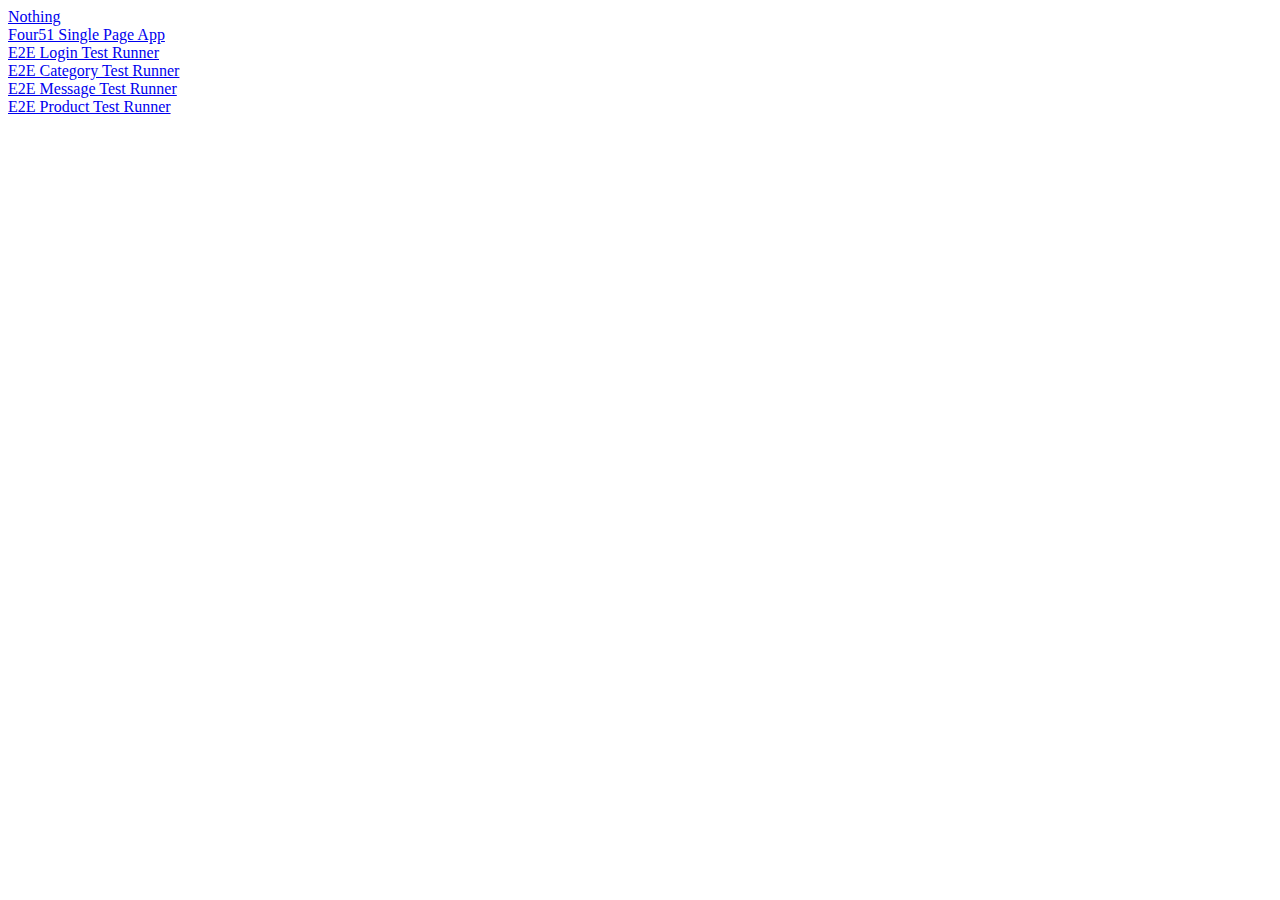
<file: index.html>
<!DOCTYPE html>
<html>
<head>
    <title></title>
</head>
<body>
<a href="app">Nothing</a><br>
<a href="app">Four51 Single Page App</a><br>
<a href=test/e2e/loginRunner.html>E2E Login Test Runner</a><br/>
<a href=test/e2e/categoryRunner.html>E2E Category Test Runner</a><br/>
<a href=test/e2e/messagesRunner.html>E2E Message Test Runner</a><br/>
<a href=test/e2e/productRunner.html>E2E Product Test Runner</a><br/>
</body>
</html>
</file>
